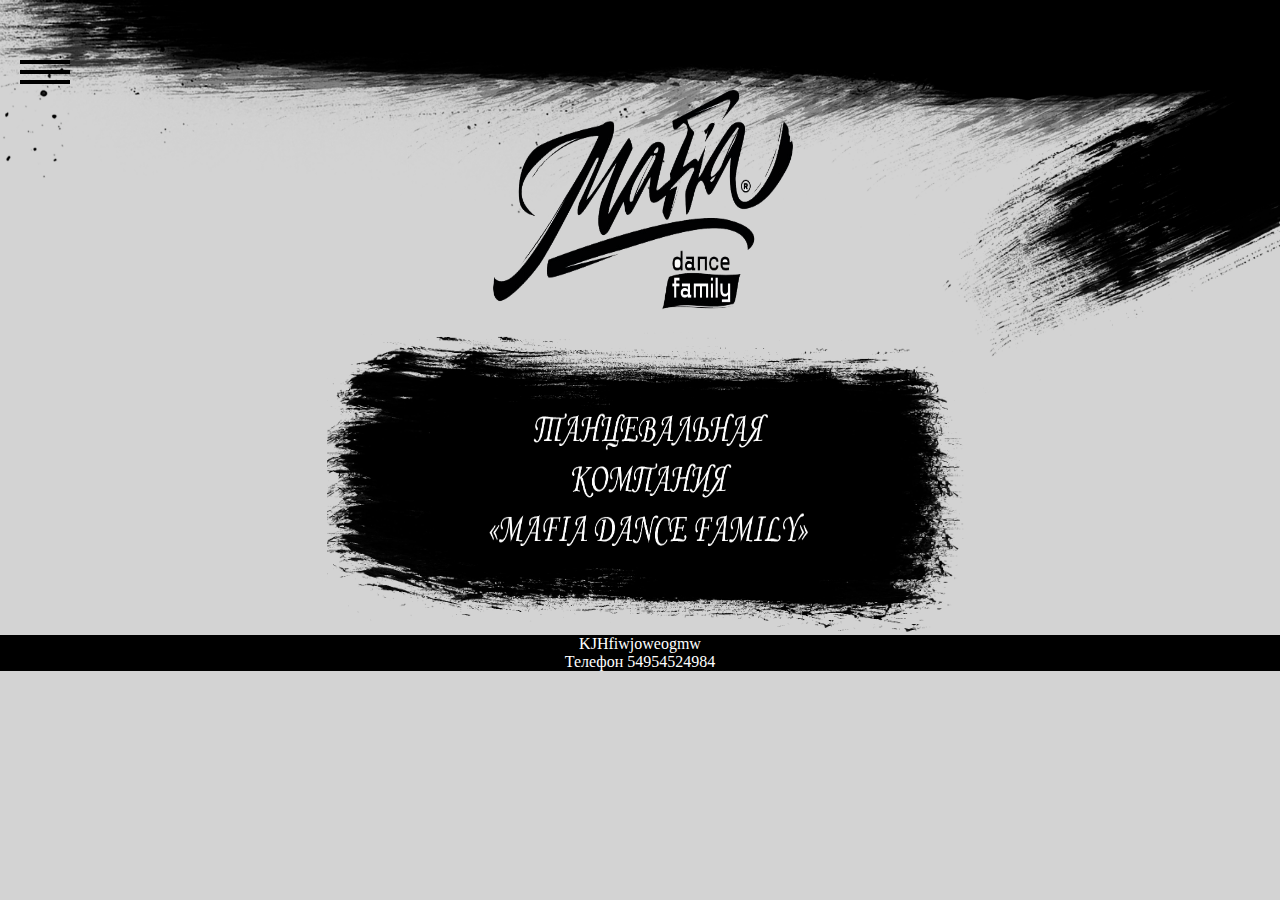
<file: index.html>
<!DOCTYPE html>
<html lang="ru">
<head>
	<meta charset="UTF-8">
	<meta name="viewport" content="width=device-width, initial-scale=1.0">
	<title>Document</title>
	<link rel="stylesheet" type="text/css" href="/style.css" />
</head>
<body>
<!--  Меню    -->
	<div class="container">
		<nav id="bt-menu" class="bt-menu">
			<a href="#" class="bt-menu-trigger"><span>Меню</span></a>
			<ul>
				<li><a href="/index.html">Главная</a></li>
				<li><a href="/onas.html">О нас</a></li>
				<li><a href="/trenera.html">Тренера</a></li>
				<li><a href="/komand.html">Направления</a></li>
				<li><a href="/raspisanie.html">Расписание</a></li>
				<li><a href="/kontakt.html">Контакты</a></li>
			</ul>
			
		</nav>
	</div>
<!--  Меню    -->


	<div class="telo">
		<div class="fon" align="center">
			<a><img src="/Addons/White.png" width="330" height="250"></a>
		</div>
		<div class="klaksa" align="center">
			
			<div class="tekst">
					<a><img src="/Addons/nazvan.png" height="300" width="450"></a>
			</div>
		</div>
		<div class="niz" align="bottom">
			<div align="center">
			<span>
			<p>KJHfiwjoweogmw</p>
			<p>Телефон 54954524984</p>
			</span>
			</div>
		</div>

	</div>

</body>
	<script src="js/classie.js"></script>
	<script src="js/borderMenu.js"></script>
</html>
</file>
<file: style.css>
*{
	margin: 0;
}


body  {
	background-image: url(/10.png);
	background-size: cover ;
	background-repeat: no-repeat;
	background-color: rgba(240, 248, 255, 0.486);
    color: rgb(255, 255, 255);
}

.bt-menu ul li a {
	display: block;
	outline: none;
	text-decoration: none;
}

.bt-menu ul:first-of-type li a {
	padding: 0 20px;
	box-shadow: inset 0 1px rgba(0,0,0,0.2);
	color: rgb(0, 0, 0);
	text-transform: uppercase;
	letter-spacing: 1px;
	font-size: 2em;
	-webkit-transition: color 0.2s;
	transition: color 0.2s;
	font-family: 'Segoe UI', Tahoma, Geneva, Verdana, sans-serif;
}

.bt-menu ul {
	position: fixed;
	margin: 0;
	margin-top: 3%;
	padding: 0;
	list-style: none;
}

.bt-menu {
	position: fixed;
	top: 0;
	left: 0;
	width: 100%;
	height: 0;
	border-width: 0px;
	border-style: solid;
	border-color: 2px rgb(2, 2, 2);
	background-color: rgba(0,0,0,0);
	
	-webkit-transition: border-width 0.3s, background-color 0.3s, height 0s 0.3s;
	transition: border-width 0.3s, background-color 0.3s, height 0s 0.3s;
}

.bt-menu-trigger {
	position: fixed;
	top: 5%;
	left: 20px;
	z-index: 100;
	display: block;
	width: 50px;
	height: 50px;
	cursor: pointer;
}

.bt-menu-trigger span {
	position: absolute;
	top: 50%;
	left: 0;
	display: block;
	width: 100%;
	height: 8%;
	background-color: rgb(0, 0, 0);
	font-size: 0px;
	-webkit-touch-callout: none;
	-webkit-user-select: none;
	-khtml-user-select: none;
	-moz-user-select: none;
	-ms-user-select: none;
	user-select: none;
	-webkit-transition: background-color 0.3s;
	transition: background-color 0.3s;
}

.bt-menu-trigger span:before,
.bt-menu-trigger span:after {
	position: absolute;
	left: 0;
	width: 100%;
	height: 100%;
	background:  rgb(0, 0, 0);
	content: '';
	-webkit-transition: -webkit-transform 0.3s;
	transition: transform 0.3s;
}

.bt-menu-trigger span:before {
	-webkit-transform: translateY(-250%);
	transform: translateY(-250%);
}

.bt-menu-trigger span:after {
	-webkit-transform: translateY(250%);
	transform: translateY(250%);
}


.bt-menu ul:first-of-type {
	top: 75px;
	left: 0;
}


.bt-menu ul li,
.bt-menu ul li a {
	display: block;
}


.bt-menu ul li {
	visibility: hidden;
	opacity: 0;
	-webkit-transition: -webkit-transform 0.3s, opacity 0.2s, visibility 0s 0.3s;
	transition: transform 0.3s, opacity 0.2s, visibility 0s 0.3s;
}

.bt-menu.bt-menu-open ul:first-of-type li{
	visibility: visible;
	opacity: 1;
	-webkit-transition: -webkit-transform 0.3s, opacity 0.3s 0.1s;
	transition: transform 0.3s, opacity 0.3s;
}

/* First menu */
.bt-menu ul:first-of-type li {
	width: 150px;
	height: 50px;
	line-height: 50px;
	-webkit-transform: translate3d(-100%,50%,0);
	transform: translate3d(-100%,50%,0);
}

.bt-menu.bt-menu-open ul:first-of-type li {
	-webkit-transform: translate3d(0,0,0);
	transform: translate3d(0,0,0);
}

.telo{
	width: 100%;
}


.fon {
	margin: 6% 0 0 0 ; /*top right bottom left*/
	width: 100% ;
}

.klaksa{
	background-image: url(/Addons/klaksa2.png);
	background-size: contain;
	background-repeat: no-repeat;
	background-position-x: center;
	background-origin: initial ; 
}
.tekst {
	width: 100%;
	
}
.niz{
	background-color: black;
	
}
</file>
